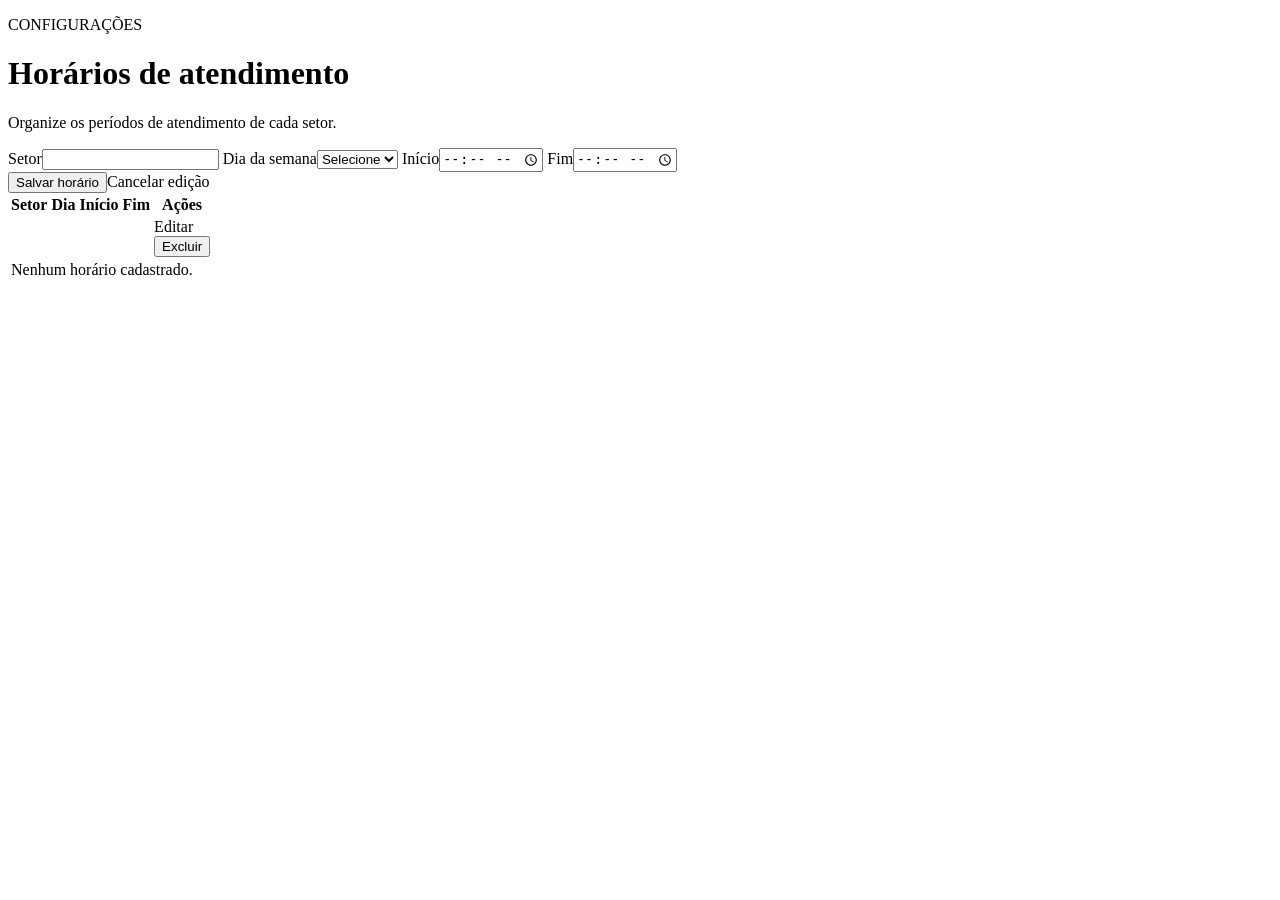
<file: src/main/resources/templates/ajustes-horarios.html>
<!doctype html>
<html lang="pt-BR" xmlns:th="http://www.thymeleaf.org" th:replace="~{layout :: page('Horários', 'horarios', ~{::content}, ~{::scripts})}">
<body><div th:fragment="content">
  <header class="management-heading"><div><p class="eyebrow">CONFIGURAÇÕES</p><h1>Horários de atendimento</h1><p class="subtitle">Organize os períodos de atendimento de cada setor.</p></div></header>
  <div th:replace="~{fragments/messages :: success}"></div>
  <form class="panel management-form schedule-form" th:action="@{/ajustes-horarios/salvar}" th:object="${novoHorario}" method="post">
    <input type="hidden" th:field="*{id}"><div th:replace="~{fragments/messages :: formErrors}"></div>
    <label for="setor">Setor<input id="setor" th:field="*{setor}" maxlength="120" required></label>
    <label for="diaSemana">Dia da semana<select id="diaSemana" th:field="*{diaSemana}" required><option value="">Selecione</option><option th:each="day : ${days}" th:value="${day}" th:text="${day}"></option></select></label>
    <label for="horarioInicio">Início<input id="horarioInicio" type="time" th:field="*{horarioInicio}" required></label>
    <label for="horarioFim">Fim<input id="horarioFim" type="time" th:field="*{horarioFim}" required></label>
    <div class="span-full form-actions"><button type="submit">Salvar horário</button><a th:if="${novoHorario.id != null}" class="button secondary" th:href="@{/ajustes-horarios}">Cancelar edição</a></div>
  </form>
  <section class="panel cadastro-table"><div class="table-scroll"><table><thead><tr><th>Setor</th><th>Dia</th><th>Início</th><th>Fim</th><th>Ações</th></tr></thead><tbody>
    <tr th:each="horario : ${horarios}"><td th:text="${horario.setor}"></td><td th:text="${horario.diaSemana}"></td><td th:text="${horario.horarioInicio}"></td><td th:text="${horario.horarioFim}"></td><td><div class="row-actions"><a class="button secondary small" th:href="@{/ajustes-horarios/editar/{id}(id=${horario.id})}">Editar</a><form th:action="@{/ajustes-horarios/deletar/{id}(id=${horario.id})}" method="post"><button class="secondary danger small" type="submit">Excluir</button></form></div></td></tr>
    <tr th:if="${#lists.isEmpty(horarios)}"><td colspan="5" class="table-placeholder">Nenhum horário cadastrado.</td></tr>
  </tbody></table></div></section>
</div><th:block th:fragment="scripts"></th:block></body></html>
</file>
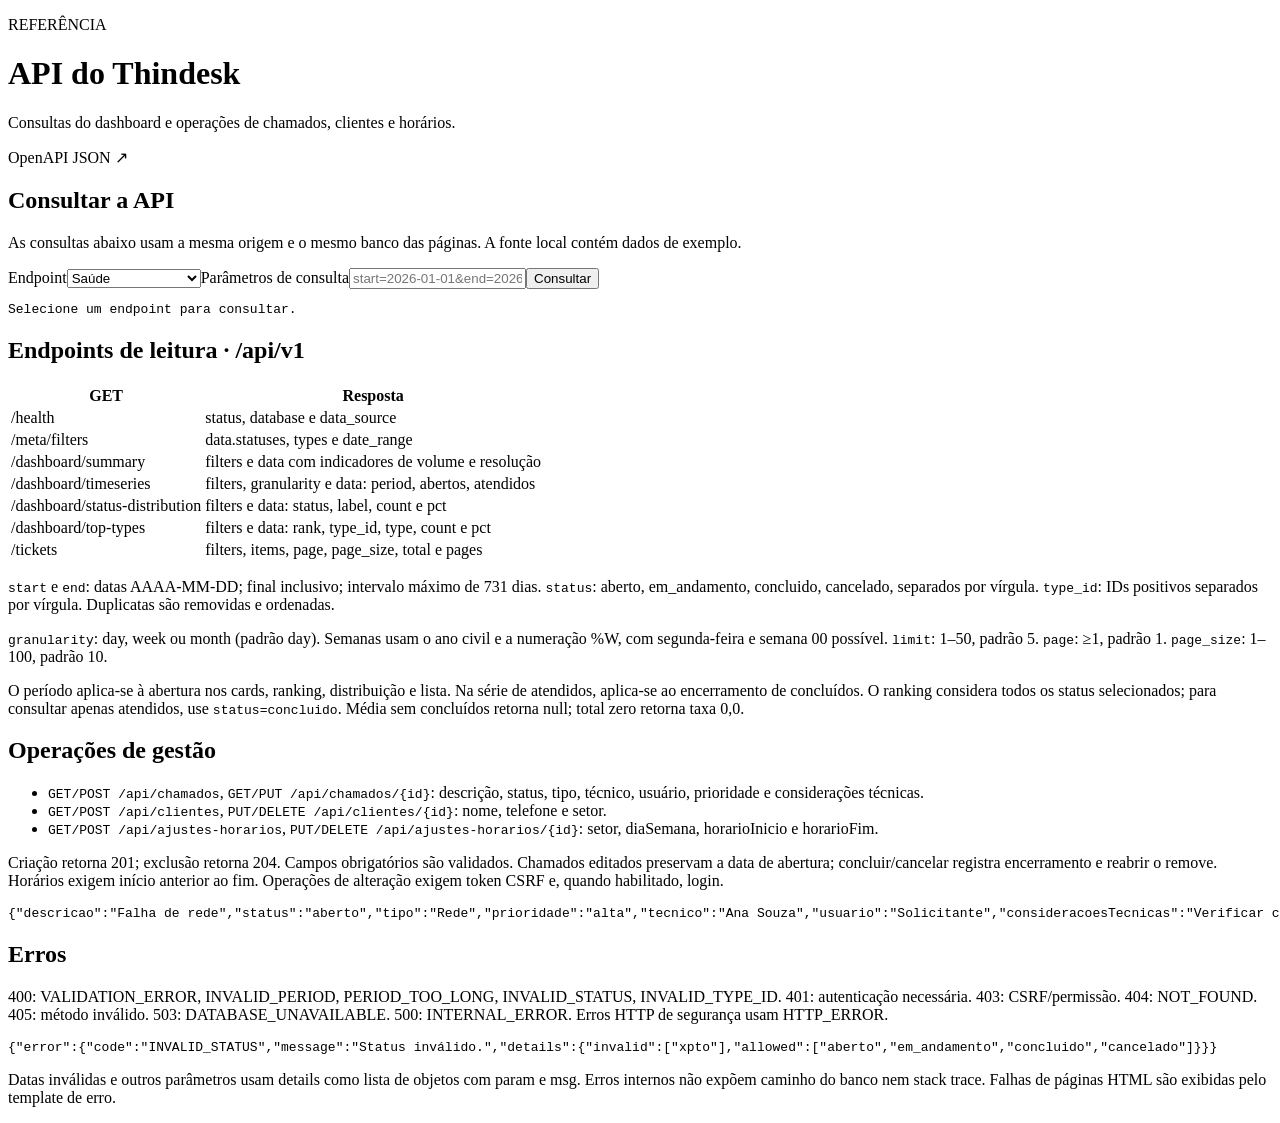
<file: src/main/resources/templates/api-docs.html>
<!doctype html>
<html lang="pt-BR" xmlns:th="http://www.thymeleaf.org" th:replace="~{layout :: page('API e documentação', 'docs', ~{::content}, ~{::scripts})}">
<body><div th:fragment="content">
  <header class="management-heading"><div><p class="eyebrow">REFERÊNCIA</p><h1>API do Thindesk</h1><p class="subtitle">Consultas do dashboard e operações de chamados, clientes e horários.</p></div><a class="button secondary" th:href="@{/openapi.json}">OpenAPI JSON ↗</a></header>
  <section class="panel api-reference"><h2>Consultar a API</h2><p>As consultas abaixo usam a mesma origem e o mesmo banco das páginas. A fonte local contém dados de exemplo.</p>
    <form id="api-explorer" class="api-explorer"><label for="endpoint">Endpoint<select id="endpoint"><option value="/health">Saúde</option><option value="/meta/filters">Metadados</option><option value="/dashboard/summary">Indicadores</option><option value="/dashboard/timeseries">Série temporal</option><option value="/dashboard/status-distribution">Status</option><option value="/dashboard/top-types">Ranking</option><option value="/tickets">Lista de chamados</option></select></label><label for="query">Parâmetros de consulta<input id="query" placeholder="start=2026-01-01&amp;end=2026-12-31"></label><button type="submit">Consultar</button></form><pre id="api-result" role="status">Selecione um endpoint para consultar.</pre>
  </section>
  <section class="panel api-reference"><h2>Endpoints de leitura · /api/v1</h2><div class="table-scroll"><table><thead><tr><th>GET</th><th>Resposta</th></tr></thead><tbody><tr><td>/health</td><td>status, database e data_source</td></tr><tr><td>/meta/filters</td><td>data.statuses, types e date_range</td></tr><tr><td>/dashboard/summary</td><td>filters e data com indicadores de volume e resolução</td></tr><tr><td>/dashboard/timeseries</td><td>filters, granularity e data: period, abertos, atendidos</td></tr><tr><td>/dashboard/status-distribution</td><td>filters e data: status, label, count e pct</td></tr><tr><td>/dashboard/top-types</td><td>filters e data: rank, type_id, type, count e pct</td></tr><tr><td>/tickets</td><td>filters, items, page, page_size, total e pages</td></tr></tbody></table></div>
    <p><code>start</code> e <code>end</code>: datas AAAA-MM-DD; final inclusivo; intervalo máximo de 731 dias. <code>status</code>: aberto, em_andamento, concluido, cancelado, separados por vírgula. <code>type_id</code>: IDs positivos separados por vírgula. Duplicatas são removidas e ordenadas.</p>
    <p><code>granularity</code>: day, week ou month (padrão day). Semanas usam o ano civil e a numeração %W, com segunda-feira e semana 00 possível. <code>limit</code>: 1–50, padrão 5. <code>page</code>: ≥1, padrão 1. <code>page_size</code>: 1–100, padrão 10.</p>
    <p>O período aplica-se à abertura nos cards, ranking, distribuição e lista. Na série de atendidos, aplica-se ao encerramento de concluídos. O ranking considera todos os status selecionados; para consultar apenas atendidos, use <code>status=concluido</code>. Média sem concluídos retorna null; total zero retorna taxa 0,0.</p>
  </section>
  <section class="panel api-reference"><h2>Operações de gestão</h2><ul><li><code>GET/POST /api/chamados</code>, <code>GET/PUT /api/chamados/{id}</code>: descrição, status, tipo, técnico, usuário, prioridade e considerações técnicas.</li><li><code>GET/POST /api/clientes</code>, <code>PUT/DELETE /api/clientes/{id}</code>: nome, telefone e setor.</li><li><code>GET/POST /api/ajustes-horarios</code>, <code>PUT/DELETE /api/ajustes-horarios/{id}</code>: setor, diaSemana, horarioInicio e horarioFim.</li></ul><p>Criação retorna 201; exclusão retorna 204. Campos obrigatórios são validados. Chamados editados preservam a data de abertura; concluir/cancelar registra encerramento e reabrir o remove. Horários exigem início anterior ao fim. Operações de alteração exigem token CSRF e, quando habilitado, login.</p><pre>{"descricao":"Falha de rede","status":"aberto","tipo":"Rede","prioridade":"alta","tecnico":"Ana Souza","usuario":"Solicitante","consideracoesTecnicas":"Verificar cabeamento."}</pre></section>
  <section class="panel api-reference"><h2>Erros</h2><p>400: VALIDATION_ERROR, INVALID_PERIOD, PERIOD_TOO_LONG, INVALID_STATUS, INVALID_TYPE_ID. 401: autenticação necessária. 403: CSRF/permissão. 404: NOT_FOUND. 405: método inválido. 503: DATABASE_UNAVAILABLE. 500: INTERNAL_ERROR. Erros HTTP de segurança usam HTTP_ERROR.</p><pre>{"error":{"code":"INVALID_STATUS","message":"Status inválido.","details":{"invalid":["xpto"],"allowed":["aberto","em_andamento","concluido","cancelado"]}}}</pre><p>Datas inválidas e outros parâmetros usam details como lista de objetos com param e msg. Erros internos não expõem caminho do banco nem stack trace. Falhas de páginas HTML são exibidas pelo template de erro.</p></section>
</div><th:block th:fragment="scripts"><script defer th:src="@{/js/api-docs.js}"></script></th:block></body></html>
</file>
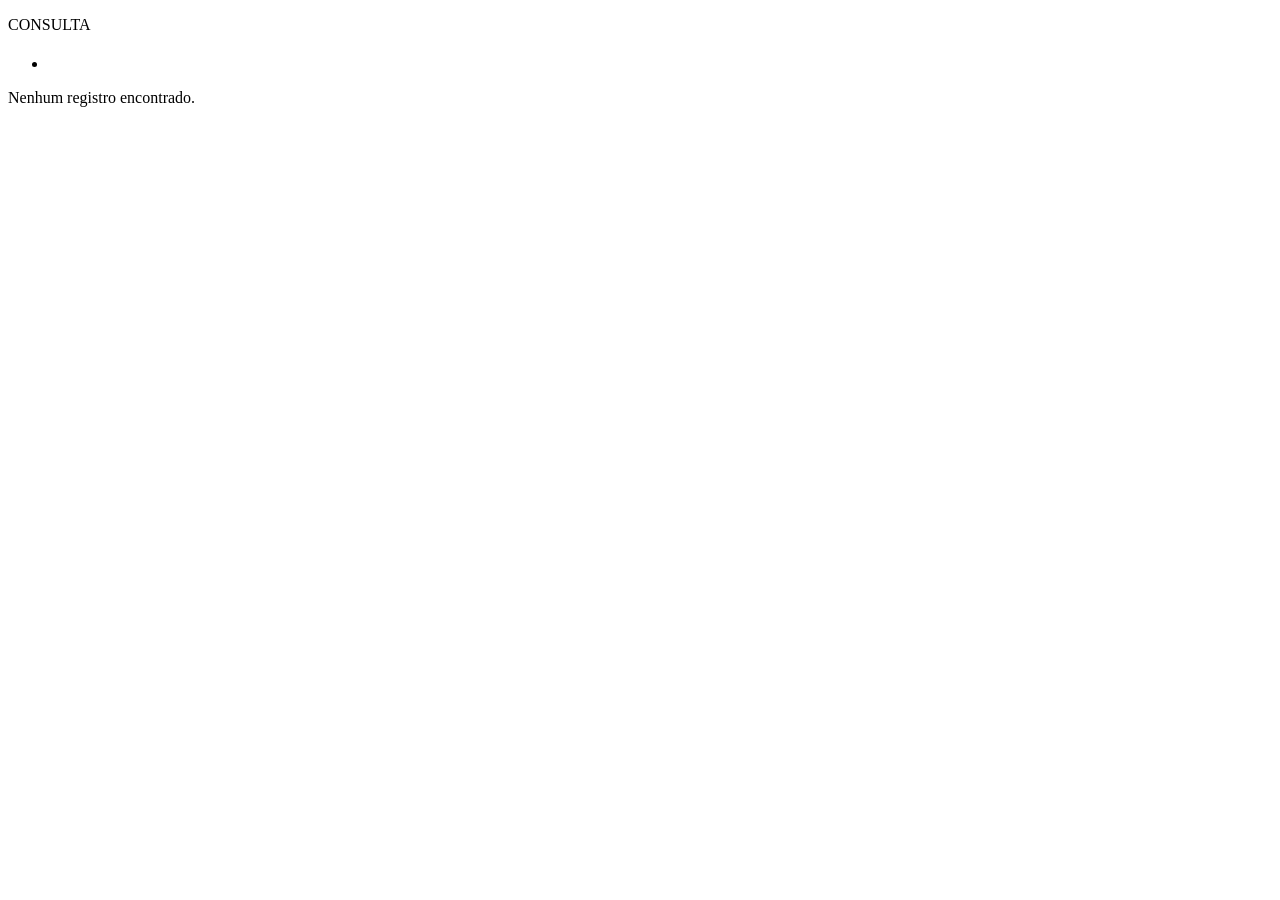
<file: src/main/resources/templates/catalogo.html>
<!doctype html>
<html lang="pt-BR" xmlns:th="http://www.thymeleaf.org" th:replace="~{layout :: page(${catalogTitle}, ${catalogActive}, ~{::content}, ~{::scripts})}">
<body><div th:fragment="content"><header class="management-heading"><div><p class="eyebrow">CONSULTA</p><h1 th:text="${catalogTitle}"></h1><p class="subtitle" th:text="${catalogDescription}"></p></div></header><section class="panel catalog-panel"><ul><li th:each="entry : ${entries}" th:text="${entry}"></li></ul><p th:if="${#lists.isEmpty(entries)}" class="muted">Nenhum registro encontrado.</p></section></div><th:block th:fragment="scripts"></th:block></body></html>
</file>
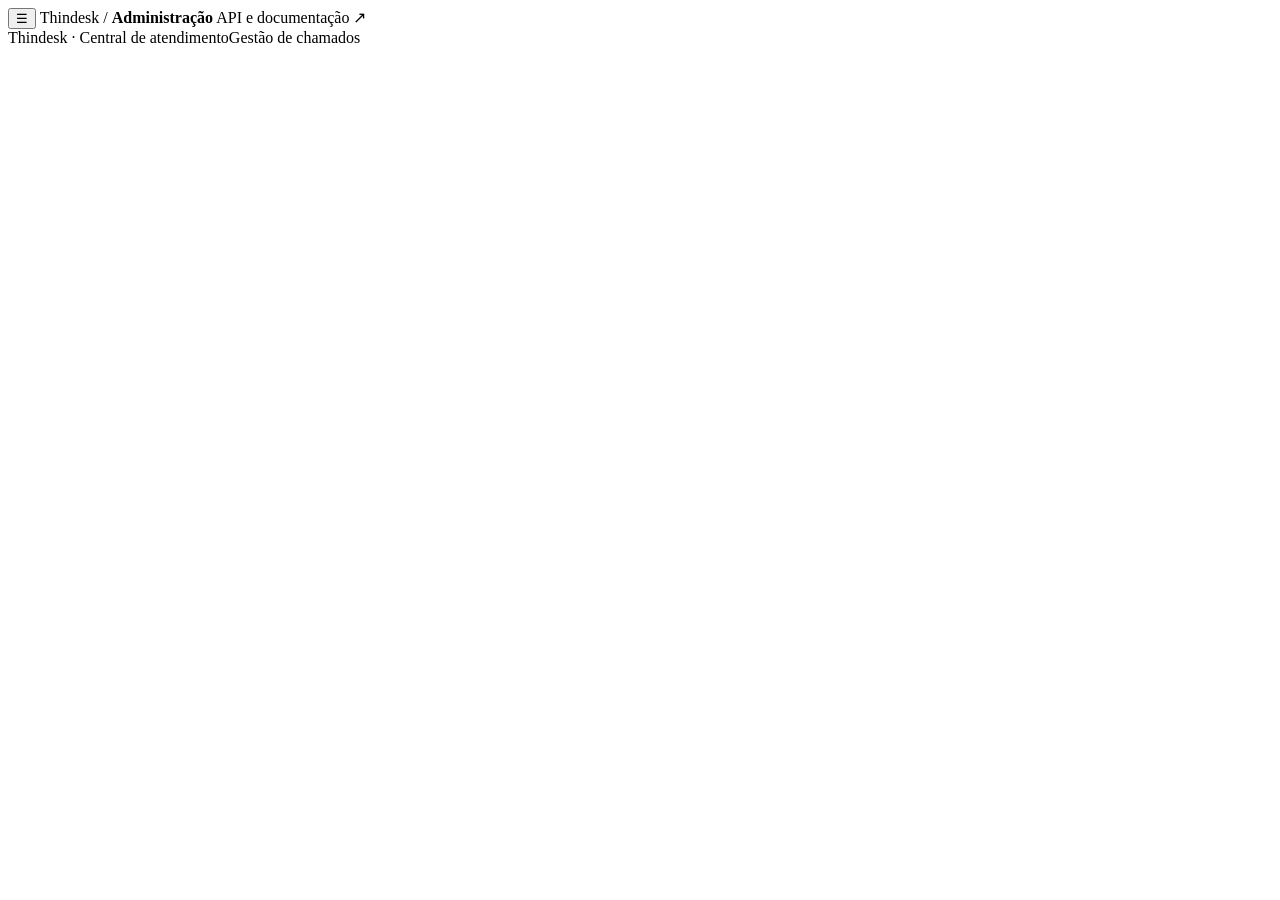
<file: src/main/resources/templates/layout.html>
<!doctype html>
<html lang="pt-BR" xmlns:th="http://www.thymeleaf.org" th:fragment="page(title, active, content, scripts)">
<head>
  <meta charset="utf-8"><meta name="viewport" content="width=device-width, initial-scale=1">
  <title th:text="${title} + ' · Thindesk'">Thindesk</title>
  <link rel="icon" href="data:,">
  <link rel="stylesheet" th:href="@{/css/dashboard.css}">
  <link rel="stylesheet" th:href="@{/css/style.css}">
</head>
<body th:attr="data-api-base=@{/api/v1}">
  <div class="application-layout">
    <aside th:replace="~{fragments/sidebar :: sidebar(${active})}"></aside>
    <div class="page-shell">
      <header class="application-topbar">
        <button id="sidebar-toggle" class="secondary menu-toggle" type="button" aria-controls="sidebar" aria-expanded="false" aria-label="Abrir menu">☰</button>
        <span class="breadcrumb">Thindesk <span>/</span> <strong th:text="${title}">Administração</strong></span>
        <a th:href="@{/docs}">API e documentação ↗</a>
      </header>
      <main id="page-main"><div th:replace="${content}"></div></main>
      <footer class="application-footer"><span>Thindesk · Central de atendimento</span><span>Gestão de chamados</span></footer>
    </div>
  </div>
  <button id="sidebar-backdrop" class="sidebar-backdrop" type="button" aria-label="Fechar menu" hidden></button>
  <script defer th:src="@{/js/script.js}"></script>
  <th:block th:replace="${scripts}"></th:block>
</body>
</html>
</file>
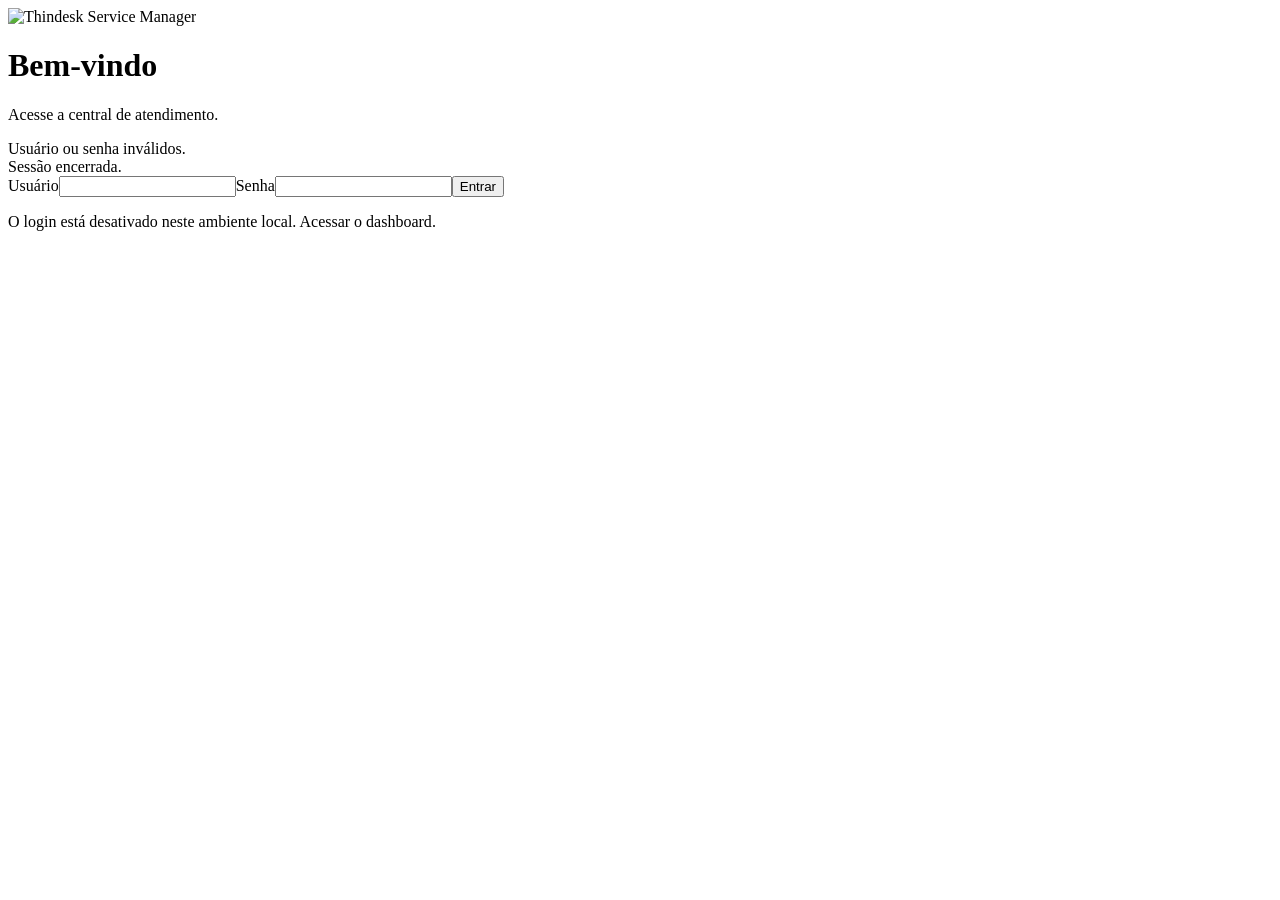
<file: src/main/resources/templates/login.html>
<!doctype html>
<html lang="pt-BR" xmlns:th="http://www.thymeleaf.org"><head><meta charset="utf-8"><meta name="viewport" content="width=device-width, initial-scale=1"><title>Entrar · Thindesk</title><link rel="icon" href="data:,"><link rel="stylesheet" th:href="@{/css/dashboard.css}"><link rel="stylesheet" th:href="@{/css/style.css}"></head>
<body class="login-page"><main class="panel login-card"><img th:src="@{/images/logo.png}" alt="Thindesk Service Manager" width="160" height="160"><h1>Bem-vindo</h1><p class="subtitle">Acesse a central de atendimento.</p>
  <div th:if="${param.error}" class="form-errors" role="alert">Usuário ou senha inválidos.</div><div th:if="${param.logout}" class="success-banner">Sessão encerrada.</div>
  <form th:if="${securityEnabled}" th:action="@{/login}" method="post"><label for="username">Usuário<input id="username" name="username" autocomplete="username" required></label><label for="password">Senha<input id="password" name="password" type="password" autocomplete="current-password" required></label><button type="submit">Entrar</button></form>
  <p th:unless="${securityEnabled}" class="local-access">O login está desativado neste ambiente local. <a th:href="@{/}">Acessar o dashboard</a>.</p>
</main></body></html>
</file>
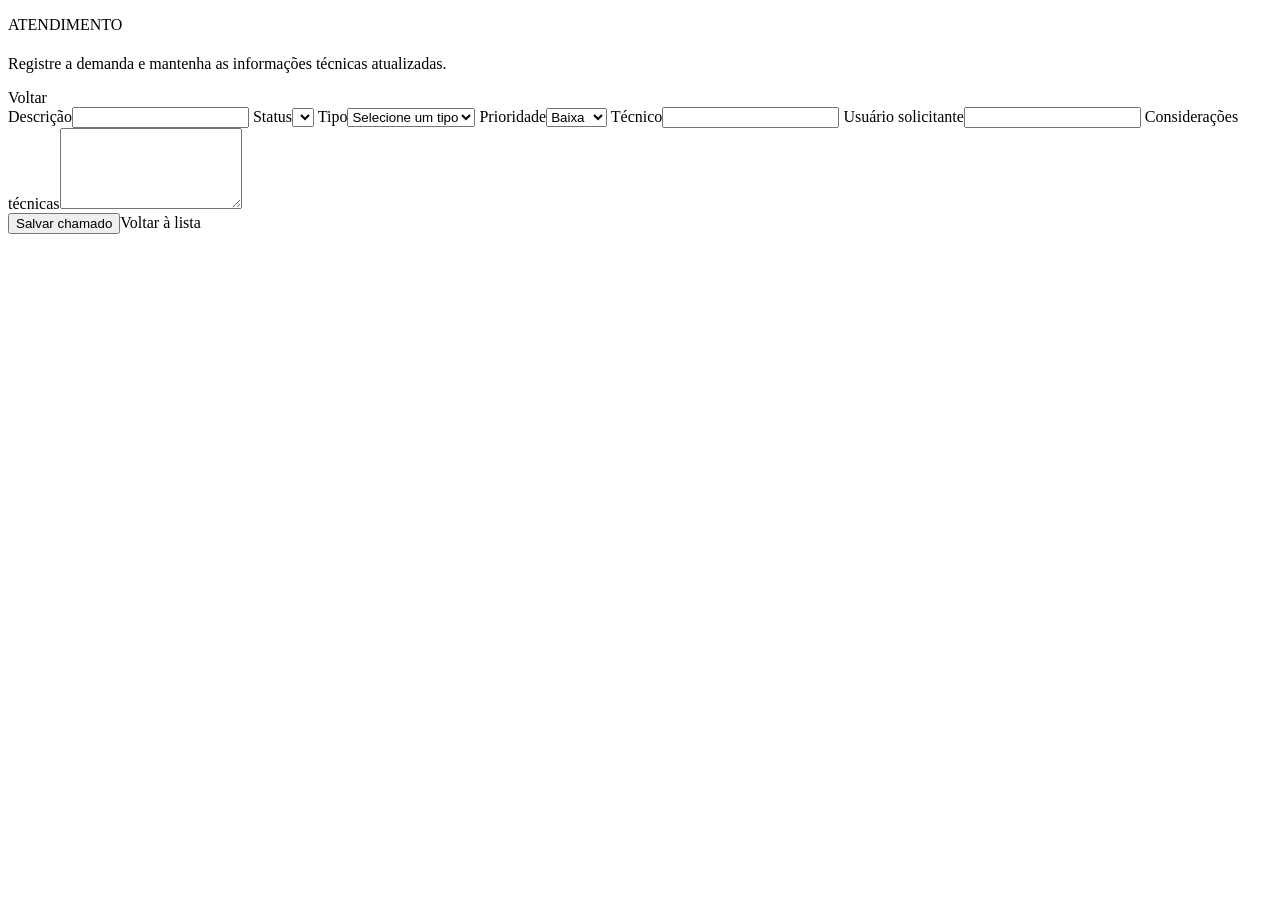
<file: src/main/resources/templates/chamados/form.html>
<!doctype html>
<html lang="pt-BR" xmlns:th="http://www.thymeleaf.org" th:replace="~{layout :: page('Chamado', 'chamados', ~{::content}, ~{::scripts})}">
<body><div th:fragment="content">
  <header class="management-heading"><div><p class="eyebrow">ATENDIMENTO</p><h1 th:text="${editId == null ? 'Novo chamado' : 'Editar chamado'}"></h1><p class="subtitle">Registre a demanda e mantenha as informações técnicas atualizadas.</p></div><a class="button secondary" th:href="@{/chamados}">Voltar</a></header>
  <form class="panel management-form" th:action="${editId == null} ? @{/chamados/novo} : @{/chamados/atualizar/{id}(id=${editId})}" th:object="${chamado}" method="post">
    <div th:replace="~{fragments/messages :: formErrors}"></div>
    <label class="span-full" for="descricao">Descrição<input id="descricao" th:field="*{descricao}" maxlength="250" required></label>
    <label for="status">Status<select id="status" th:field="*{status}"><option th:each="entry : ${statusLabels}" th:value="${entry.key}" th:text="${entry.value}"></option></select></label>
    <label for="tipo">Tipo<select id="tipo" th:field="*{tipo}" required><option value="">Selecione um tipo</option><option th:each="type : ${types}" th:value="${type.name}" th:text="${type.name}"></option></select></label>
    <label for="prioridade">Prioridade<select id="prioridade" th:field="*{prioridade}"><option value="baixa">Baixa</option><option value="media">Média</option><option value="alta">Alta</option><option value="critica">Crítica</option></select></label>
    <label for="tecnico">Técnico<input id="tecnico" th:field="*{tecnico}" maxlength="120"></label>
    <label class="span-full" for="usuario">Usuário solicitante<input id="usuario" th:field="*{usuario}" maxlength="120"></label>
    <label class="span-full" for="consideracoesTecnicas">Considerações técnicas<textarea id="consideracoesTecnicas" th:field="*{consideracoesTecnicas}" rows="5" maxlength="4000"></textarea></label>
    <div class="span-full form-actions"><button type="submit">Salvar chamado</button><a class="button secondary" th:href="@{/chamados}">Voltar à lista</a></div>
  </form>
</div><th:block th:fragment="scripts"></th:block></body></html>
</file>
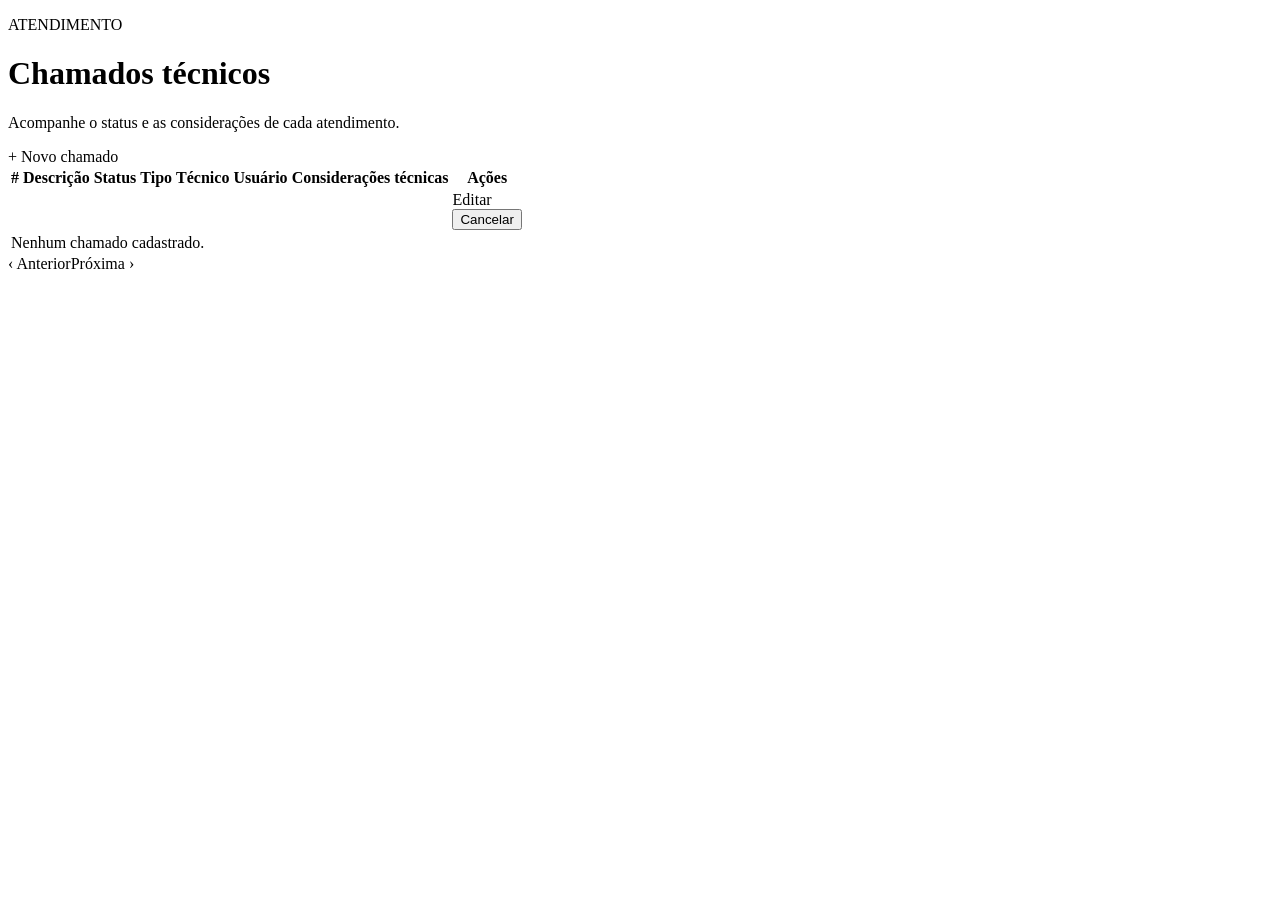
<file: src/main/resources/templates/chamados/lista.html>
<!doctype html>
<html lang="pt-BR" xmlns:th="http://www.thymeleaf.org" th:replace="~{layout :: page('Chamados', 'chamados', ~{::content}, ~{::scripts})}">
<body><div th:fragment="content">
  <header class="management-heading"><div><p class="eyebrow">ATENDIMENTO</p><h1>Chamados técnicos</h1><p class="subtitle">Acompanhe o status e as considerações de cada atendimento.</p></div><a class="button" th:href="@{/chamados/novo}">+ Novo chamado</a></header>
  <div th:replace="~{fragments/messages :: success}"></div>
  <section class="panel"><div class="table-scroll"><table><thead><tr><th>#</th><th>Descrição</th><th>Status</th><th>Tipo</th><th>Técnico</th><th>Usuário</th><th>Considerações técnicas</th><th>Ações</th></tr></thead><tbody>
    <tr th:each="chamado : ${chamados}"><td th:text="${chamado.id}"></td><td th:text="${chamado.descricao}"></td><td><span class="status" th:classappend="${chamado.status}" th:text="${statusLabels[chamado.status]}"></span></td><td th:text="${chamado.tipo}"></td><td th:text="${chamado.tecnico ?: '—'}"></td><td th:text="${chamado.usuario ?: '—'}"></td><td th:text="${chamado.consideracoesTecnicas ?: '—'}"></td><td><div class="row-actions"><a class="button secondary small" th:href="@{/chamados/atualizar/{id}(id=${chamado.id})}">Editar</a><form th:if="${chamado.status != 'cancelado'}" th:action="@{/chamados/cancelar/{id}(id=${chamado.id})}" method="post"><button class="secondary danger small" type="submit">Cancelar</button></form></div></td></tr>
    <tr th:if="${#lists.isEmpty(chamados)}"><td colspan="8" class="table-placeholder">Nenhum chamado cadastrado.</td></tr>
  </tbody></table></div><div class="pagination"><span th:text="|Página ${page} de ${pages} · ${total} chamados|"></span><div><a class="button secondary small" th:if="${page > 1}" th:href="@{/chamados(page=${page - 1})}">‹ Anterior</a><a class="button secondary small" th:if="${page < pages}" th:href="@{/chamados(page=${page + 1})}">Próxima ›</a></div></div></section>
</div><th:block th:fragment="scripts"></th:block></body></html>
</file>
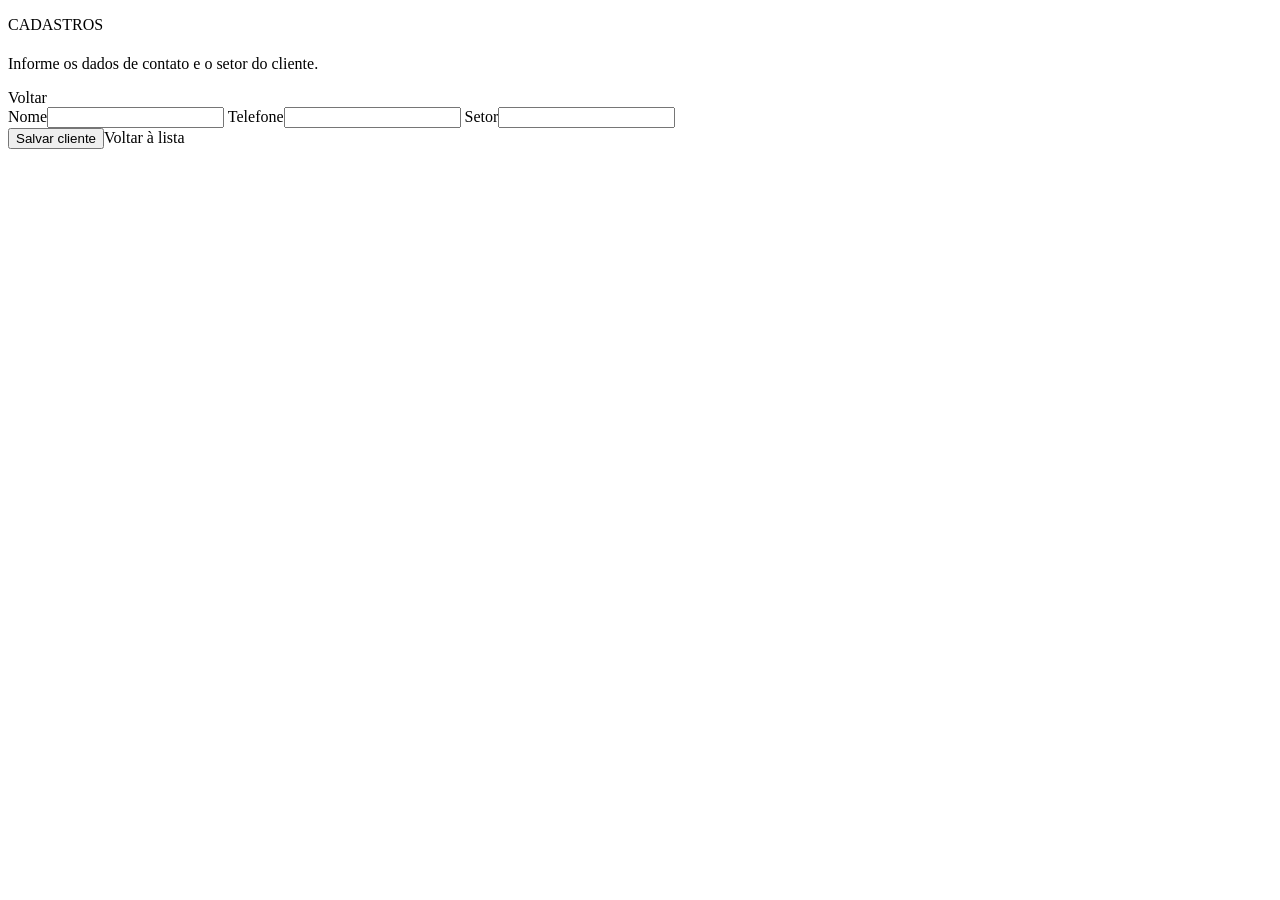
<file: src/main/resources/templates/clientes/form.html>
<!doctype html>
<html lang="pt-BR" xmlns:th="http://www.thymeleaf.org" th:replace="~{layout :: page('Cliente', 'clientes', ~{::content}, ~{::scripts})}">
<body><div th:fragment="content">
  <header class="management-heading"><div><p class="eyebrow">CADASTROS</p><h1 th:text="${editId == null ? 'Novo cliente' : 'Editar cliente'}"></h1><p class="subtitle">Informe os dados de contato e o setor do cliente.</p></div><a class="button secondary" th:href="@{/clientes}">Voltar</a></header>
  <form class="panel management-form" th:action="${editId == null} ? @{/clientes/novo} : @{/clientes/editar/{id}(id=${editId})}" th:object="${cliente}" method="post">
    <div th:replace="~{fragments/messages :: formErrors}"></div>
    <label class="span-full" for="nome">Nome<input id="nome" th:field="*{nome}" maxlength="120" required></label>
    <label for="telefone">Telefone<input id="telefone" type="tel" th:field="*{telefone}" maxlength="40" required></label>
    <label for="setor">Setor<input id="setor" th:field="*{setor}" maxlength="120" required></label>
    <div class="span-full form-actions"><button type="submit">Salvar cliente</button><a class="button secondary" th:href="@{/clientes}">Voltar à lista</a></div>
  </form>
</div><th:block th:fragment="scripts"></th:block></body></html>
</file>
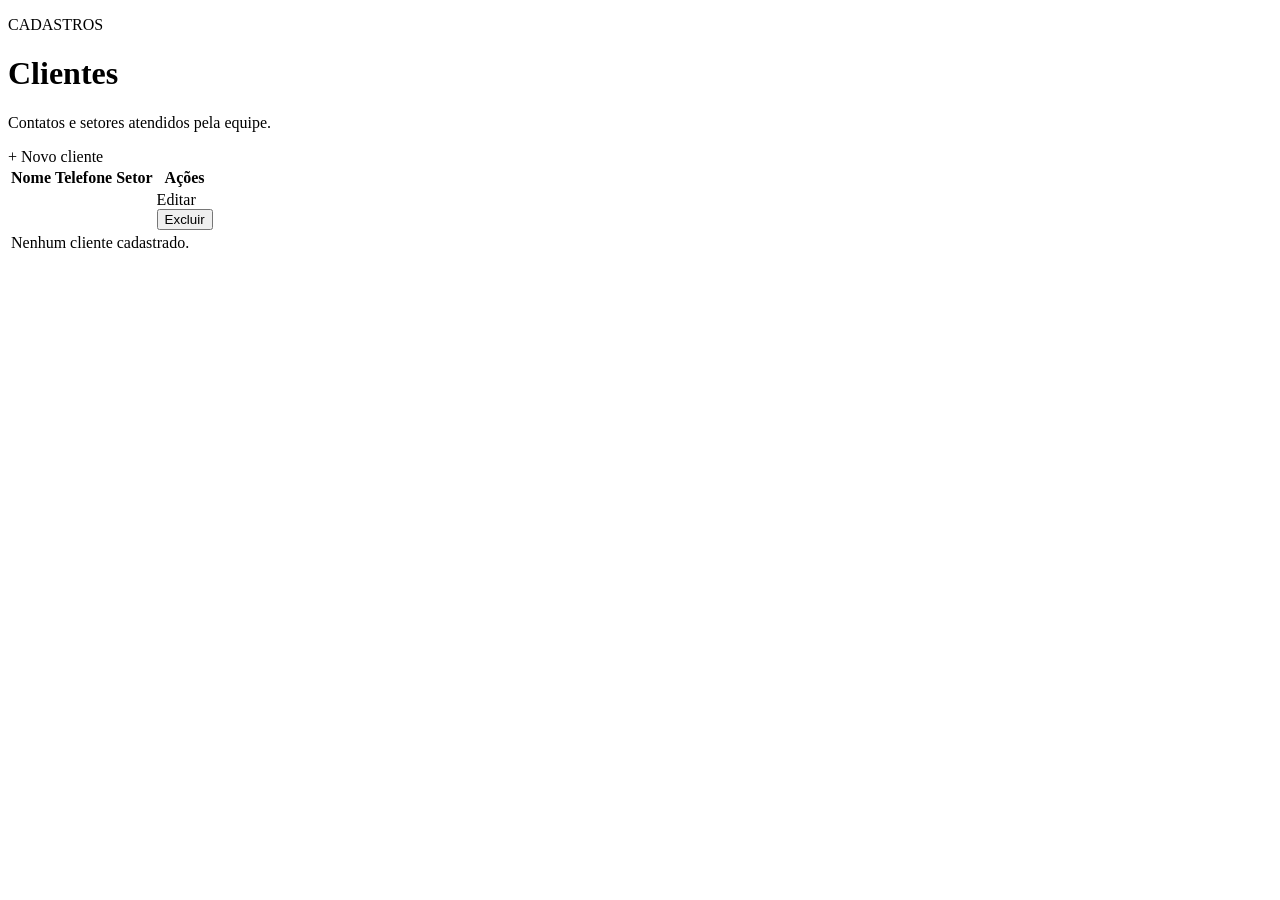
<file: src/main/resources/templates/clientes/lista.html>
<!doctype html>
<html lang="pt-BR" xmlns:th="http://www.thymeleaf.org" th:replace="~{layout :: page('Clientes', 'clientes', ~{::content}, ~{::scripts})}">
<body><div th:fragment="content">
  <header class="management-heading"><div><p class="eyebrow">CADASTROS</p><h1>Clientes</h1><p class="subtitle">Contatos e setores atendidos pela equipe.</p></div><a class="button" th:href="@{/clientes/novo}">+ Novo cliente</a></header>
  <div th:replace="~{fragments/messages :: success}"></div>
  <section class="panel cadastro-table"><div class="table-scroll"><table><thead><tr><th>Nome</th><th>Telefone</th><th>Setor</th><th>Ações</th></tr></thead><tbody>
    <tr th:each="cliente : ${clientes}"><td th:text="${cliente.nome}"></td><td th:text="${cliente.telefone}"></td><td th:text="${cliente.setor}"></td><td><div class="row-actions"><a class="button secondary small" th:href="@{/clientes/editar/{id}(id=${cliente.id})}">Editar</a><form th:action="@{/clientes/deletar/{id}(id=${cliente.id})}" method="post"><button class="secondary danger small" type="submit">Excluir</button></form></div></td></tr>
    <tr th:if="${#lists.isEmpty(clientes)}"><td colspan="4" class="table-placeholder">Nenhum cliente cadastrado.</td></tr>
  </tbody></table></div></section>
</div><th:block th:fragment="scripts"></th:block></body></html>
</file>
